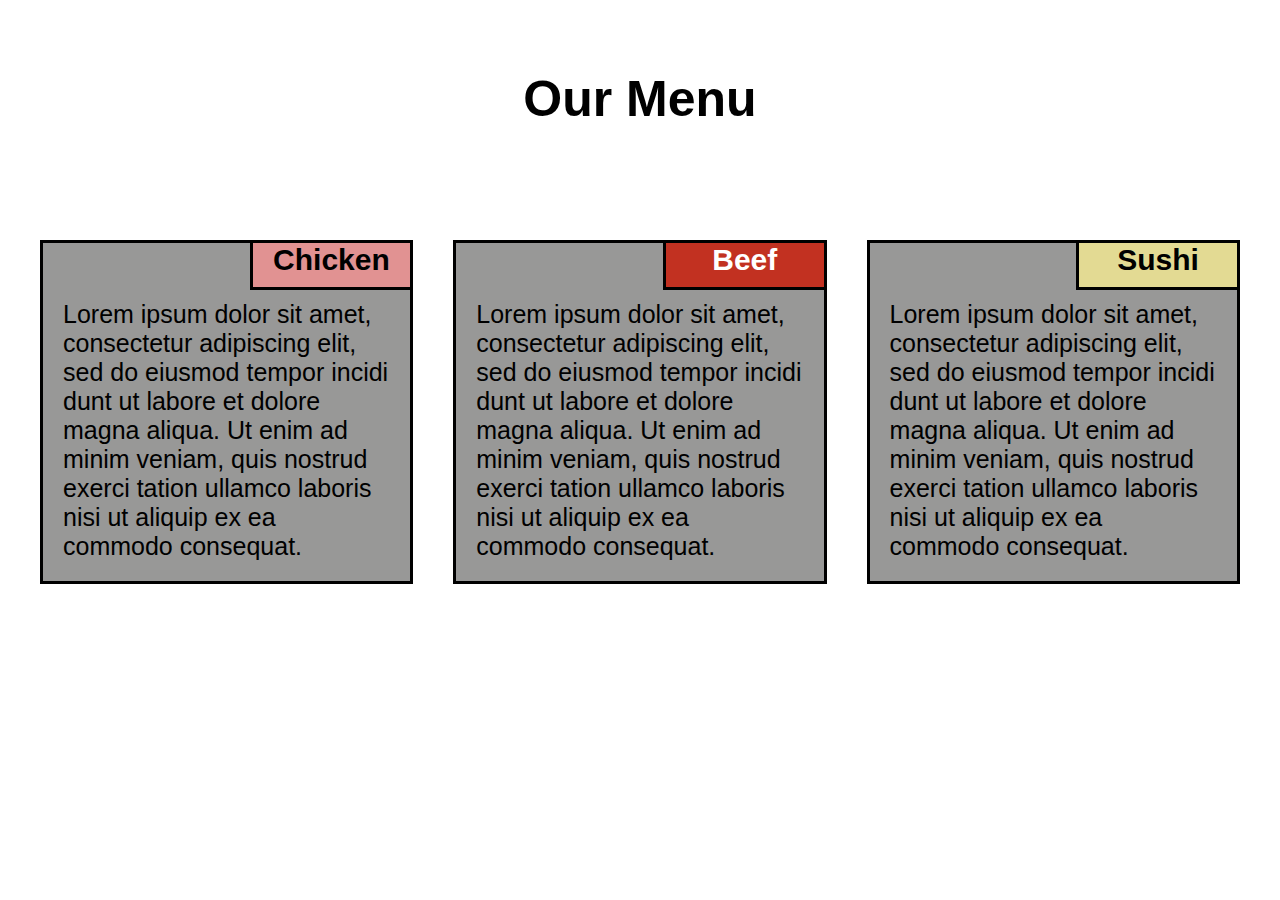
<file: module2-solution/index.html>
<!DOCTYPE html>
<html>
<head>
	<meta charset="utf-8">
	<meta name="viewport" content="width=device-width, initial-scale=1">
	<title>Menu</title>
	<link rel="stylesheet" href="css/style.css">
</head>
<body>

	<h1>Our Menu</h1>
	<div class="row">

		<section class="col-lg-4 col-md-6">
			<div class = "box">
				<div class = "subBox" id = "chicken"><h2>Chicken</h2></div>
				<p> Lorem ipsum dolor sit amet, consectetur adipiscing elit, sed do eiusmod tempor incidi dunt ut labore et dolore magna aliqua. Ut enim ad minim veniam, quis nostrud exerci tation ullamco laboris nisi ut aliquip ex ea commodo consequat.</p>
			</div>
		</section>

		<section class="col-lg-4 col-md-6">
			<div class = "box">
				<div class = "subBox" id = "beef"><h2>Beef</h2></div>
				<p>Lorem ipsum dolor sit amet, consectetur adipiscing elit, sed do eiusmod tempor incidi dunt ut labore et dolore magna aliqua. Ut enim ad minim veniam, quis nostrud exerci tation ullamco laboris nisi ut aliquip ex ea commodo consequat.</p>
			</div>
		</section>
		
		<section class="col-lg-4 col-md-12">
			<div class = "box">
				<div class = "subBox" id = "sushi"><h2>Sushi</h2></div>
				<p>Lorem ipsum dolor sit amet, consectetur adipiscing elit, sed do eiusmod tempor incidi dunt ut labore et dolore magna aliqua. Ut enim ad minim veniam, quis nostrud exerci tation ullamco laboris nisi ut aliquip ex ea commodo consequat.</p>
			</div>
		</section>

	</div>


</body>
</html>
</file>
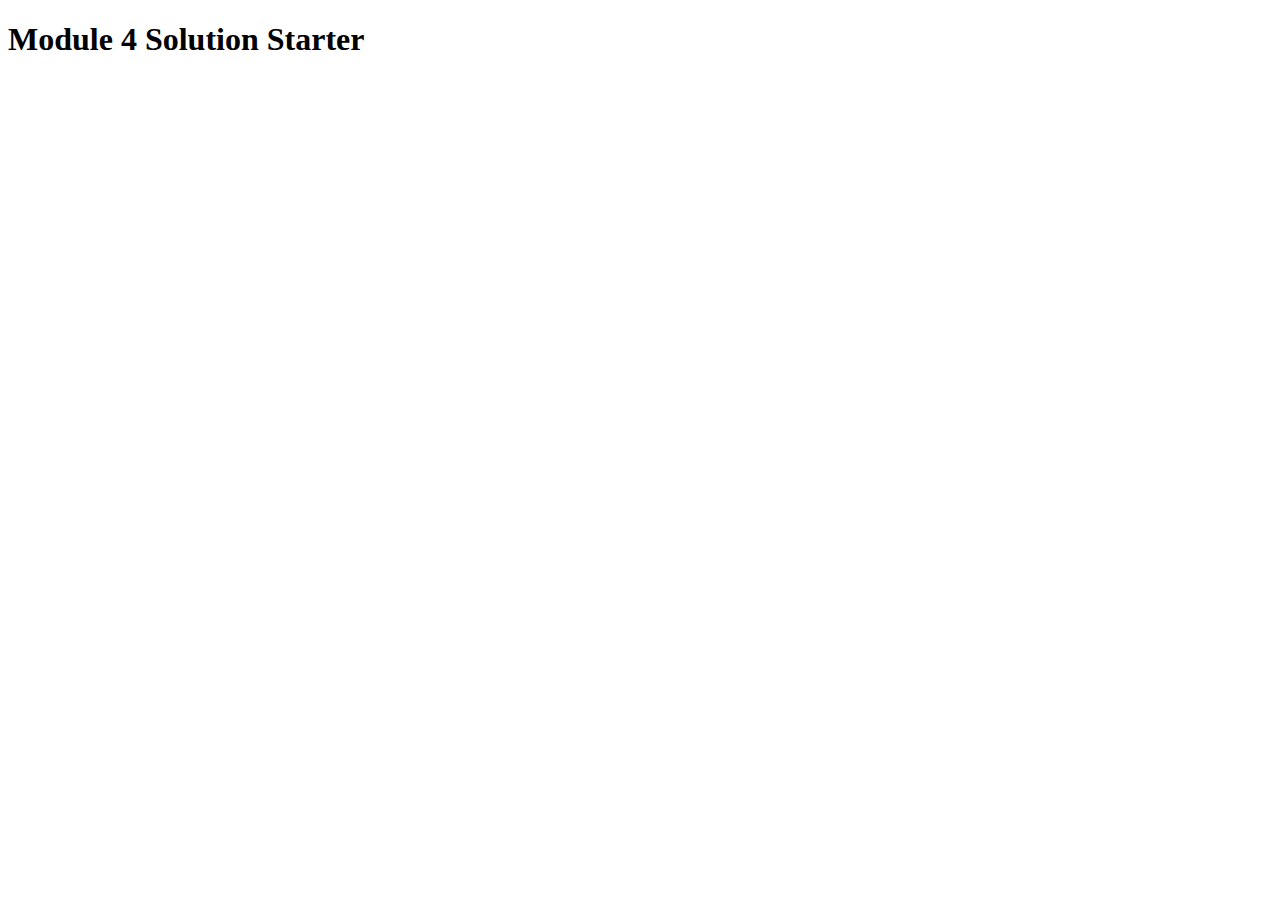
<file: module4-solution/index.html>
<!DOCTYPE html>
<html>
<head>
  <meta charset="utf-8">
  <title>Module 4 Solution Starter</title>
  <script>
    var names = []; // DO NOT REMOVE
  </script>
  <script src="SpeakHello.js"></script>
  <script src="SpeakGoodBye.js"></script>
  <script src="script.js"></script>
</head>
<body>
  <h1>Module 4 Solution Starter</h1>
</body>
</html>
</file>
<file: module2-solution/css/style.css>
/********** Base styles **********/
* {
  box-sizing: border-box;
  font-size: 25px;
  padding: 0;
  margin: 0;
  font-family: "Comic Sans MS", cursive, sans-serif

}
h1 {
  margin-top: 70px;
  width: 100%;
  position: absolute;
  text-align: center;
  font-size: 50px;
}

h2 {
  font-size: 30px;
  text-align: center;
}

.subBox {
  height: 50px;
  border: 3px solid black;
  float: right;
  margin-top: -23px;
  margin-right: -23px;
  margin-bottom: 10px;
}

#chicken {
  background-color: #e19292;
}
#beef {
  background-color: #c23121; 
  color:white;
}
#sushi {
  background-color: #e3da93;
}

.row {
  margin-top: 200px;
  margin-right: 20px;
  margin-left: 20px;
  position: absolute;
}

.box {
  border: 3px solid black;
  background-color: #989897;
  margin-left: 20px;
  margin-right: 20px;
  margin-top: 40px;
  color: black;
  padding: 20px;
}

p {
  clear:right;
}


/********** Large devices only **********/
@media (min-width: 992px) {
  .col-lg-1, .col-lg-2, .col-lg-3, .col-lg-4, .col-lg-5, .col-lg-6, .col-lg-7, .col-lg-8, .col-lg-9, .col-lg-10, .col-lg-11, .col-lg-12 {
    float: left;
  }
  .subBox {
    width:50%;
  }
  .col-lg-1 {
    width: 8.33%;
  }
  .col-lg-2 {
    width: 16.66%;
  }
  .col-lg-3 {
    width: 25%;
  }
  .col-lg-4 {
    width: 33.33%;
  }
  .col-lg-5 {
    width: 41.66%;
  }
  .col-lg-6 {
    width: 50%;
  }
  .col-lg-7 {
    width: 58.33%;
  }
  .col-lg-8 {
    width: 66.66%;
  }
  .col-lg-9 {
    width: 74.99%;
  }
  .col-lg-10 {
    width: 83.33%;
  }
  .col-lg-11 {
    width: 91.66%;
  }
  .col-lg-12 {
    width: 100%;
  }
}

/********** Medium devices only **********/
@media (min-width: 768px) and (max-width: 991px) {
  .col-md-1, .col-md-2, .col-md-3, .col-md-4, .col-md-5, .col-md-6, .col-md-7, .col-md-8, .col-md-9, .col-md-10, .col-md-11, .col-md-12 {
    float: left;
  }
  .subBox {
    width:50%;
  }
  .col-md-1 {
    width: 8.33%;
  }
  .col-md-2 {
    width: 16.66%;
  }
  .col-md-3 {
    width: 25%;
  }
  .col-md-4 {
    width: 33.33%;
  }
  .col-md-5 {
    width: 41.66%;
  }
  .col-md-6 {
    width: 50%;
  }
  .col-md-7 {
    width: 58.33%;
  }
  .col-md-8 {
    width: 66.66%;
  }
  .col-md-9 {
    width: 74.99%;
  }
  .col-md-10 {
    width: 83.33%;
  }
  .col-md-11 {
    width: 91.66%;
  }

  .col-md-12 {
    width: 100%;
  }
}
</file>
